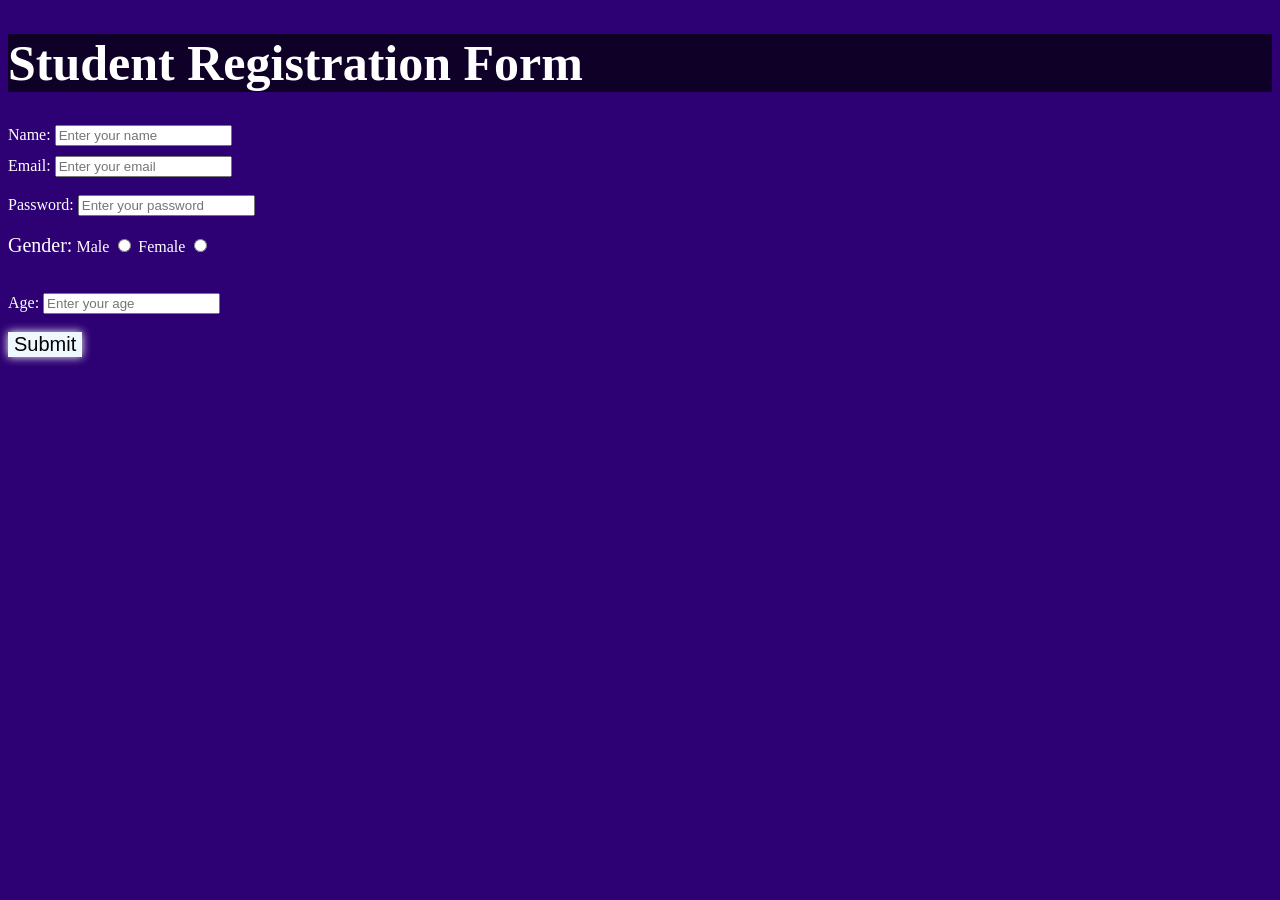
<file: register.html>
<!DOCTYPE html>
<html lang="en">

<head>
    <meta charset="UTF-8">
    <meta name="viewport" content="width=device-width, initial-scale=1.0">
    <title>Forms</title>
    <link rel="stylesheet" href="style.css">
</head>

<body>
    <h1>Student Registration Form</h1>
    <form action="/register" method="POST">
        <div class="maindiv"> <label for="name">Name:</label>
            <input type="text" id="name" name="name" placeholder="Enter your name" required>
        </div>


        <label for="email">Email:</label>
        <input type="email" id="email" name="email" placeholder="Enter your email" required>
        <br><br>
        <label for="password">Password:</label>
        <input type="password" id="password" name="password" placeholder="Enter your password" required>
        <br><br>
        <p>Gender:</p>
        <label for="male">Male</label>
        <input type="radio" id="male" name="gender" value="male" required>
        <label for="female">Female</label>
        <input type="radio" id="female" name="gender" value="female" required>
        <br><br><br>
        <label for="age">Age:</label>
        <input type="number" id="age" name="age" placeholder="Enter your age" required>
        <br><br>
        <button type="submit">Submit</button>
    </form>
</body>

</html>
</file>
<file: style.css>
body {
    color: white;
    background-color: rgb(45, 0, 115);
}

section {
    margin: 30px;
}

h1 {
    background-color: rgb(15, 0, 40);
    font-size: 50px;
}

.inline-heading, p {
    display: inline-block;
}

.about-me {
    font-size: 21px;
    margin: 0px 0px 0px 0px;
}

h2 {
    font-size: 30px;
}
h3 {
    color: rgb(255, 125, 145);
    font-size: 25px;
    margin: 0px 0px 5px 0px;
}

ul {
    list-style: disc;
}
li {
    font-size: 20px
}

p {
    font-size: 20px;
    margin: 0px 0px 0px 0px;
}

a {
    
    font-size: 20px;
    color: rgb(0, 255, 34);
}

button {
    border: white;
    background-color: aliceblue;
    box-shadow: 0px 0px 10px 0px white;
    font-size: 20px;
    size:0cap;
}
.maindiv{
    margin-bottom: 10px;
}
</file>
